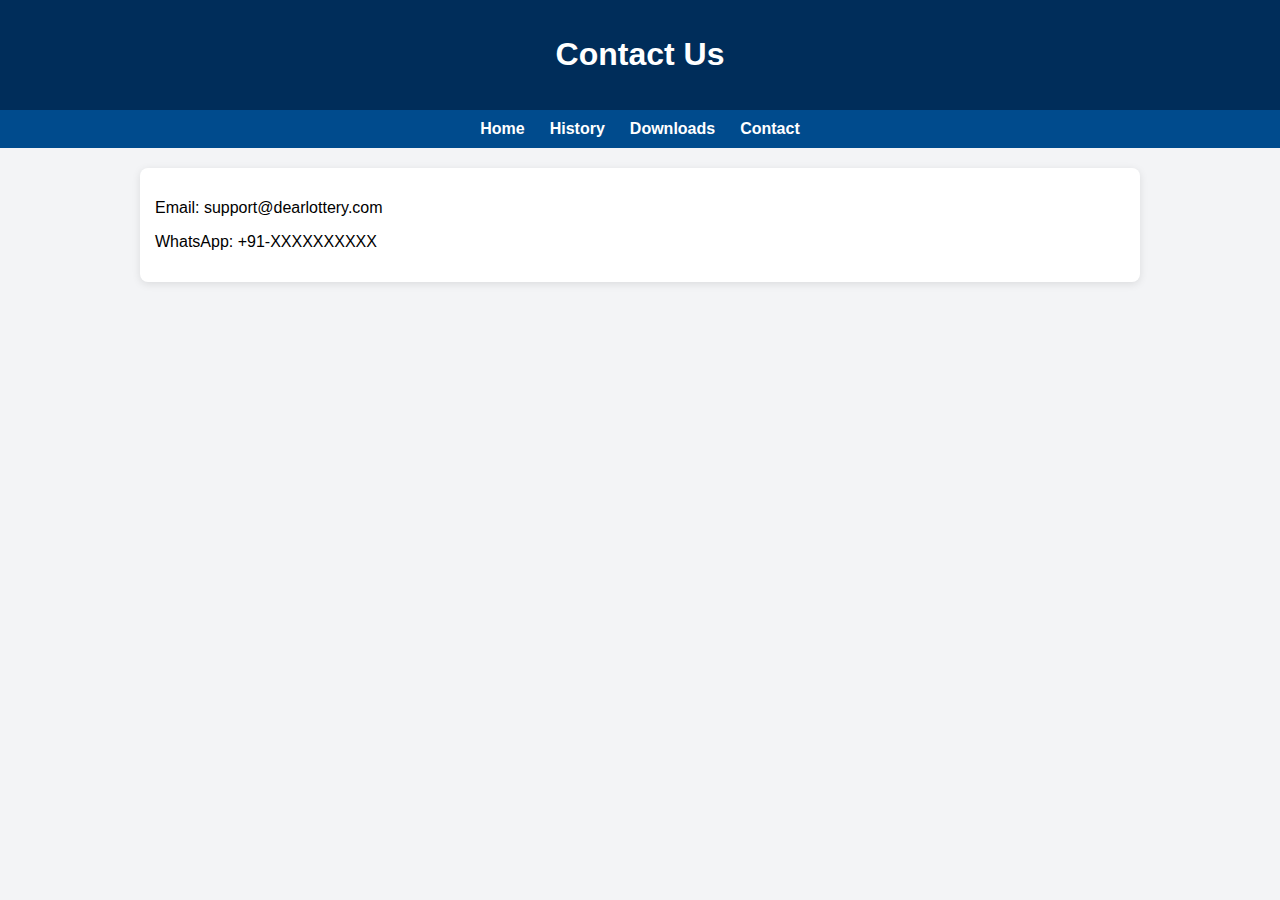
<file: contact.html>
<!DOCTYPE html>
<html>
<head>
<title>Contact</title>
<link rel="stylesheet" href="style.css">
</head>
<body>

<header><h1>Contact Us</h1></header>
<nav>
  <a href="index.html">Home</a>
  <a href="history.html">History</a>
  <a href="downloads.html">Downloads</a>
  <a href="contact.html">Contact</a>
</nav>

<div class="container">
  <div class="card">
    <p>Email: support@dearlottery.com</p>
    <p>WhatsApp: +91-XXXXXXXXXX</p>
  </div>
</div>

</body>
</html>
</file>
<file: style.css>
body {
  margin: 0;
  font-family: Arial, sans-serif;
  background: #f3f4f6;
}

header {
  background: #002d5a;
  color: white;
  padding: 15px;
  text-align: center;
}

nav {
  background: #004b8d;
  display: flex;
  justify-content: center;
  gap: 25px;
  padding: 10px;
}

nav a {
  color: white;
  text-decoration: none;
  font-weight: bold;
}

nav a:hover {
  color: yellow;
}

.container {
  max-width: 1000px;
  margin: auto;
  padding: 20px;
}

.card {
  background: white;
  padding: 15px;
  border-radius: 8px;
  margin-bottom: 20px;
  box-shadow: 0 2px 8px rgba(0,0,0,0.1);
}

.poster {
  width: 100%;
  max-width: 600px;
  display: block;
  margin: auto;
  cursor: pointer;
}

footer {
  background: #002d5a;
  color: white;
  text-align: center;
  padding: 15px;
}
</file>
